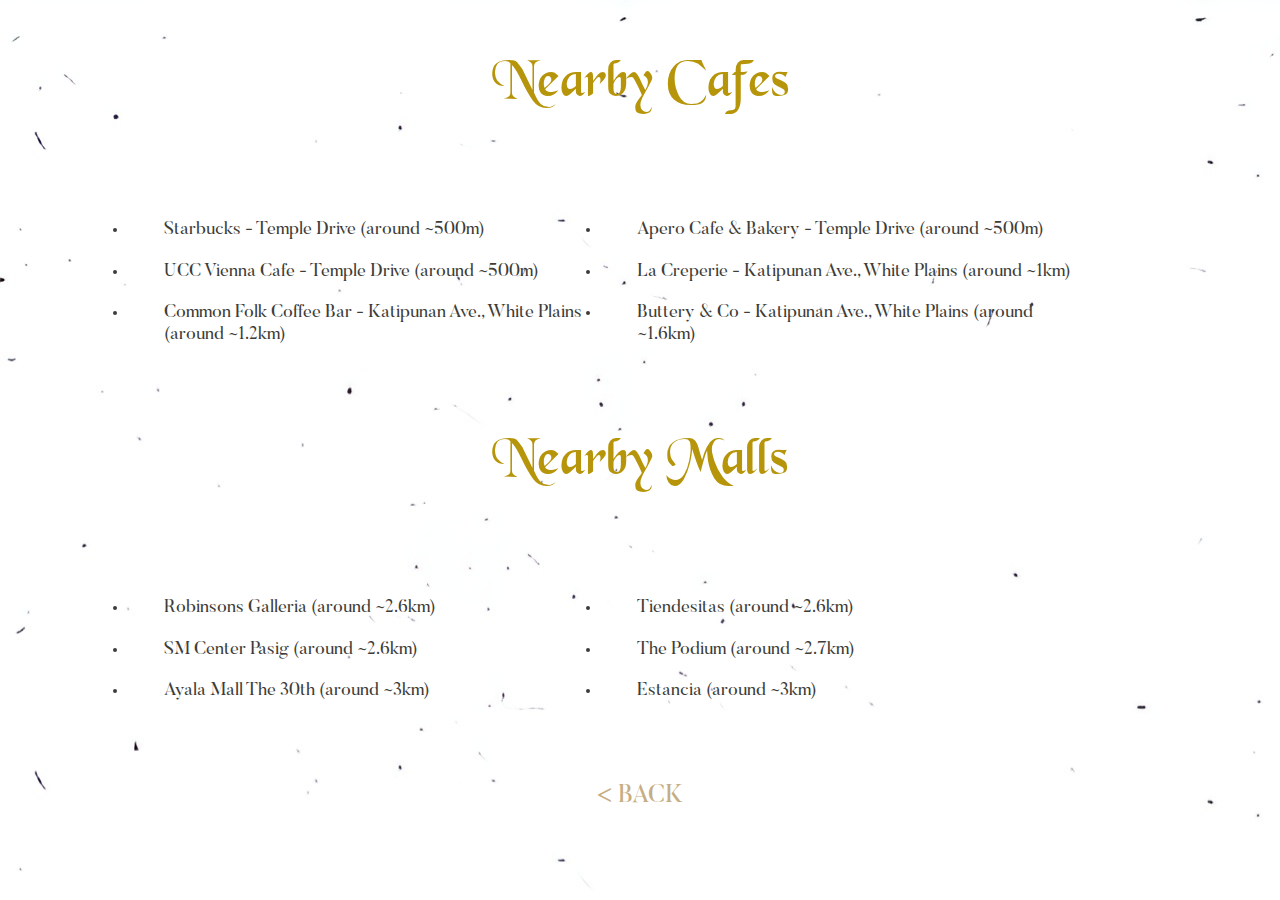
<file: establishments.html>
<!DOCTYPE html>
<html lang="en">

<head>
    <meta charset="UTF-8">
    <meta name="viewport" content="user-scalable=no, initial-scale=1, maximum-scale=1, minimum-scale=1" />
    <meta name="format-detection" content="telephone=no">
    <title>Nearby Establishments</title>
    <link rel="icon" type="image/x-icon" href="./media/icon.png">
    <script src="./main.js" defer></script>
    <link rel="stylesheet" href="style.css">

</head>

<body>

    <section class="establishments" id="establishments">
        <div class="container-border">
            <div class="row flex">
                <h1 class="bc-header">Nearby Cafes</h1>
                <ul class="row flex list">
                    <li class="list-note">Starbucks - Temple Drive (around ~500m)</li>
                    <li class="list-note">Apero Cafe & Bakery - Temple Drive (around ~500m)</li>
                    <li class="list-note">UCC Vienna Cafe - Temple Drive (around ~500m)</li>
                    <li class="list-note">La Creperie - Katipunan Ave., White Plains (around ~1km)</li>
                    <li class="list-note">Common Folk Coffee Bar - Katipunan Ave., White Plains (around ~1.2km)</li>
                    <li class="list-note">Buttery & Co - Katipunan Ave., White Plains (around ~1.6km)</li>
                </ul>
                <h1 class="bc-header">Nearby Malls</h1>
                <ul class="row flex list">
                    <li class="list-note">Robinsons Galleria (around ~2.6km)</li>
                    <li class="list-note">Tiendesitas (around ~2.6km)</li>
                    <li class="list-note">SM Center Pasig (around ~2.6km)</li>
                    <li class="list-note">The Podium (around ~2.7km)</li>
                    <li class="list-note">Ayala Mall The 30th (around ~3km)</li>
                    <li class="list-note">Estancia (around ~3km)</li>
                </ul>
            </div>
        </div>

        <div class="back-btn">
            <a href="./index.html#details">&lt;   BACK</a>
        </div>
    </section>
</body>

</html>
</file>
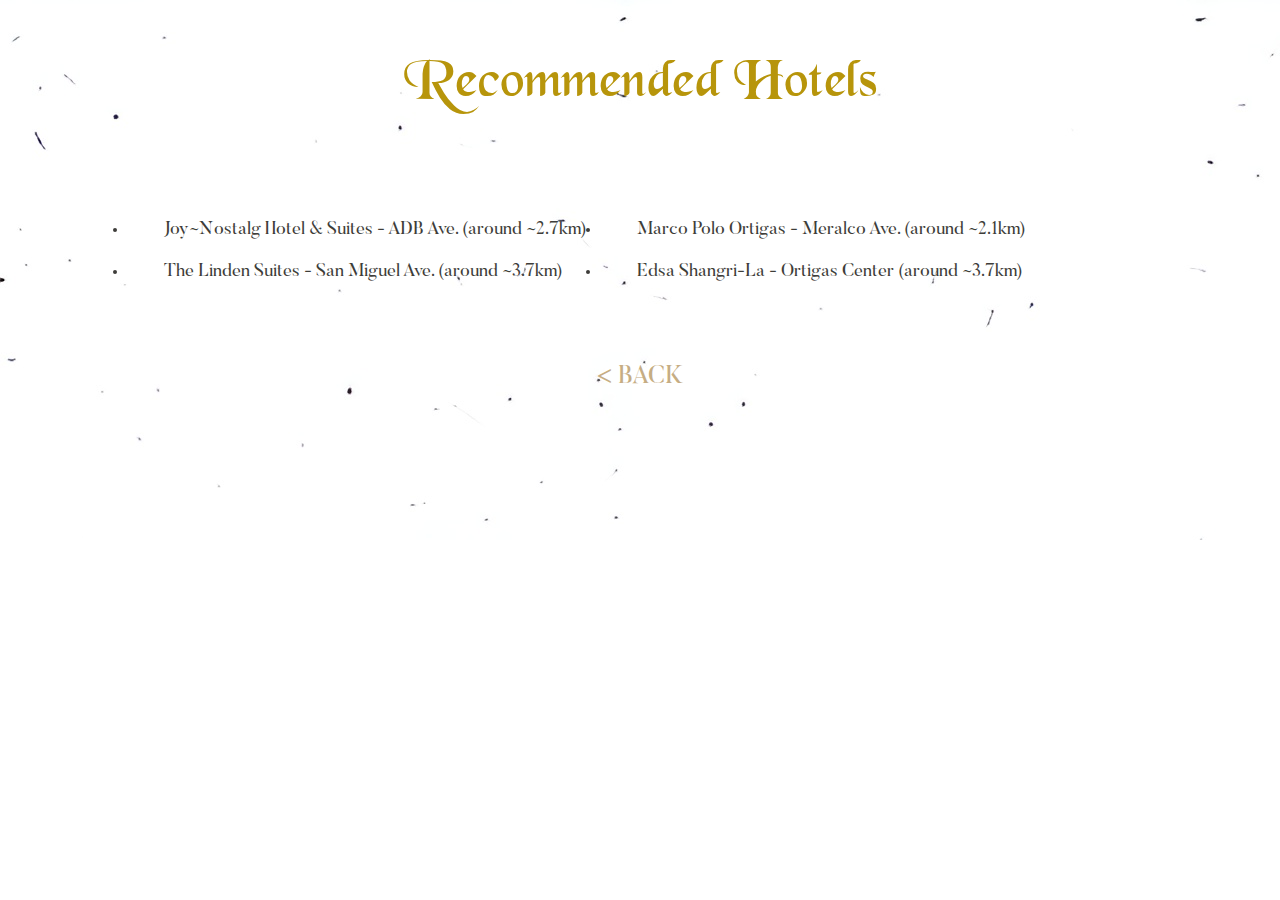
<file: hotels.html>
<!DOCTYPE html>
<html lang="en">

<head>
    <meta charset="UTF-8">
    <meta name="viewport" content="user-scalable=no, initial-scale=1, maximum-scale=1, minimum-scale=1" />
    <meta name="format-detection" content="telephone=no">
    <title>Recommended Hotels</title>
    <link rel="icon" type="image/x-icon" href="./media/icon.png">
    <script src="./main.js" defer></script>
    <link rel="stylesheet" href="style.css">

</head>

<body>

    <section class="establishments" id="establishments">
        <div class="container-border-hotel">
            <div class="row flex">
                <h1 class="bc-header">Recommended Hotels</h1>
                <ul class="row flex list">
                    <li class="list-note">Joy~Nostalg Hotel & Suites - ADB Ave. (around ~2.7km)</li>
                    <li class="list-note">Marco Polo Ortigas - Meralco Ave. (around ~2.1km)</li>
                    <li class="list-note">The Linden Suites - San Miguel Ave. (around ~3.7km)</li>
                    <li class="list-note">Edsa Shangri-La - Ortigas Center (around ~3.7km)</li>
                </ul>
            </div>
        </div>

        <div class="back-btn">
            <a href="./index.html#details">&lt;   BACK</a>
        </div>
    </section>
</body>

</html>
</file>
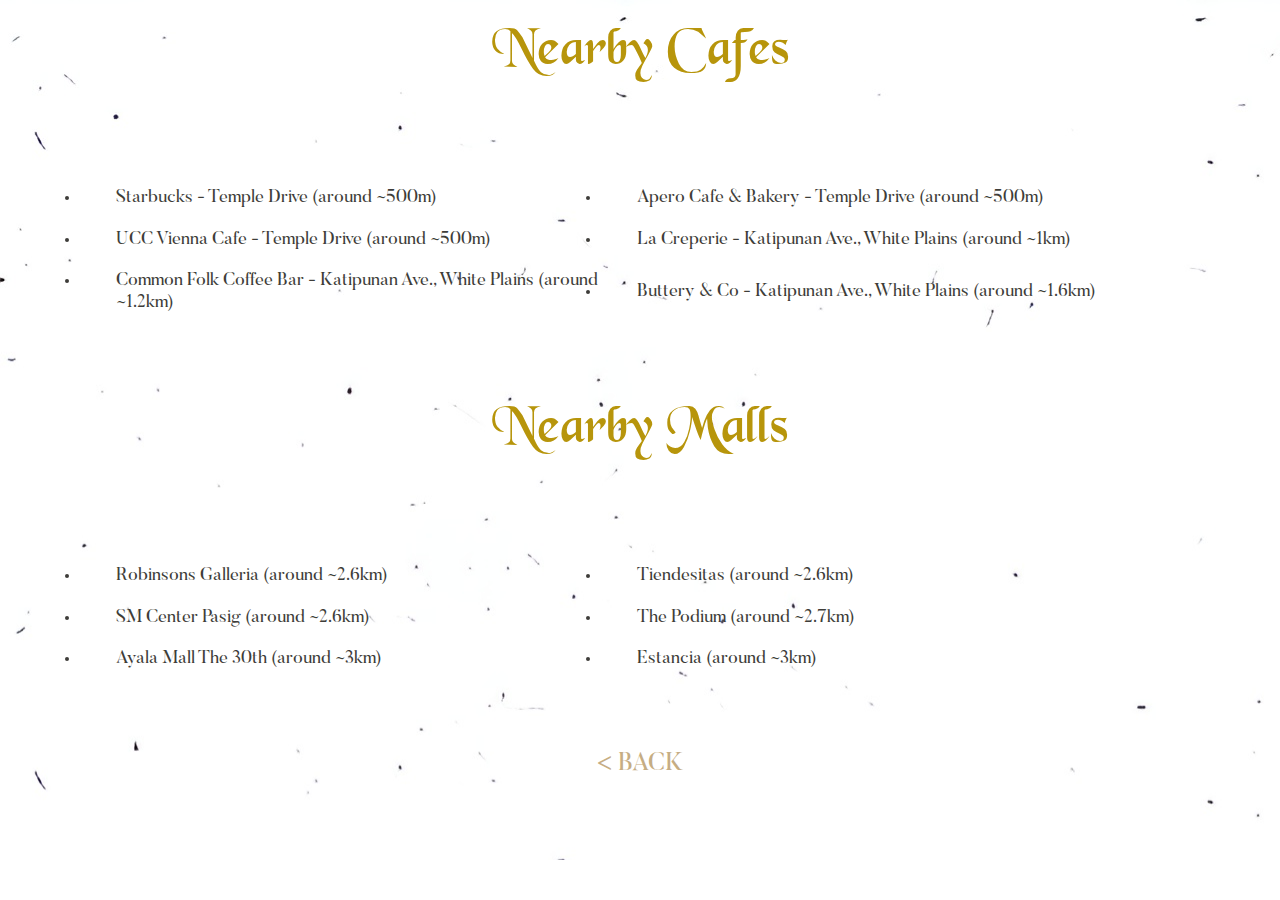
<file: NearbyEstablishment.html>
<!DOCTYPE html>
<html lang="en">

<head>
    <meta charset="UTF-8">
    <meta name="viewport" content="user-scalable=no, initial-scale=1, maximum-scale=1, minimum-scale=1" />
    <meta name="format-detection" content="telephone=no">
    <title>Nearby Establishments</title>
    <link rel="icon" type="image/x-icon" href="./media/icon.png">
    <script src="./main.js" defer></script>
    <link rel="stylesheet" href="style.css">

</head>

<body>

    <section class="establishments" id="establishments">
        <div class="container">
            <div class="row flex">
                <h1 class="bc-header">Nearby Cafes</h1>
                <ul class="row flex list">
                    <li class="list-note">Starbucks - Temple Drive (around ~500m)</li>
                    <li class="list-note">Apero Cafe & Bakery - Temple Drive (around ~500m)</li>
                    <li class="list-note">UCC Vienna Cafe - Temple Drive (around ~500m)</li>
                    <li class="list-note">La Creperie - Katipunan Ave., White Plains (around ~1km)</li>
                    <li class="list-note">Common Folk Coffee Bar - Katipunan Ave., White Plains (around ~1.2km)</li>
                    <li class="list-note">Buttery & Co - Katipunan Ave., White Plains (around ~1.6km)</li>
                </ul>
                <h1 class="bc-header">Nearby Malls</h1>
                <ul class="row flex list">
                    <li class="list-note">Robinsons Galleria (around ~2.6km)</li>
                    <li class="list-note">Tiendesitas (around ~2.6km)</li>
                    <li class="list-note">SM Center Pasig (around ~2.6km)</li>
                    <li class="list-note">The Podium (around ~2.7km)</li>
                    <li class="list-note">Ayala Mall The 30th (around ~3km)</li>
                    <li class="list-note">Estancia (around ~3km)</li>
                </ul>
            </div>
        </div>

        <div class="back-btn">
            <a href="./index.html#details">&lt;   BACK</a>
        </div>
    </section>
</body>

</html>
</file>
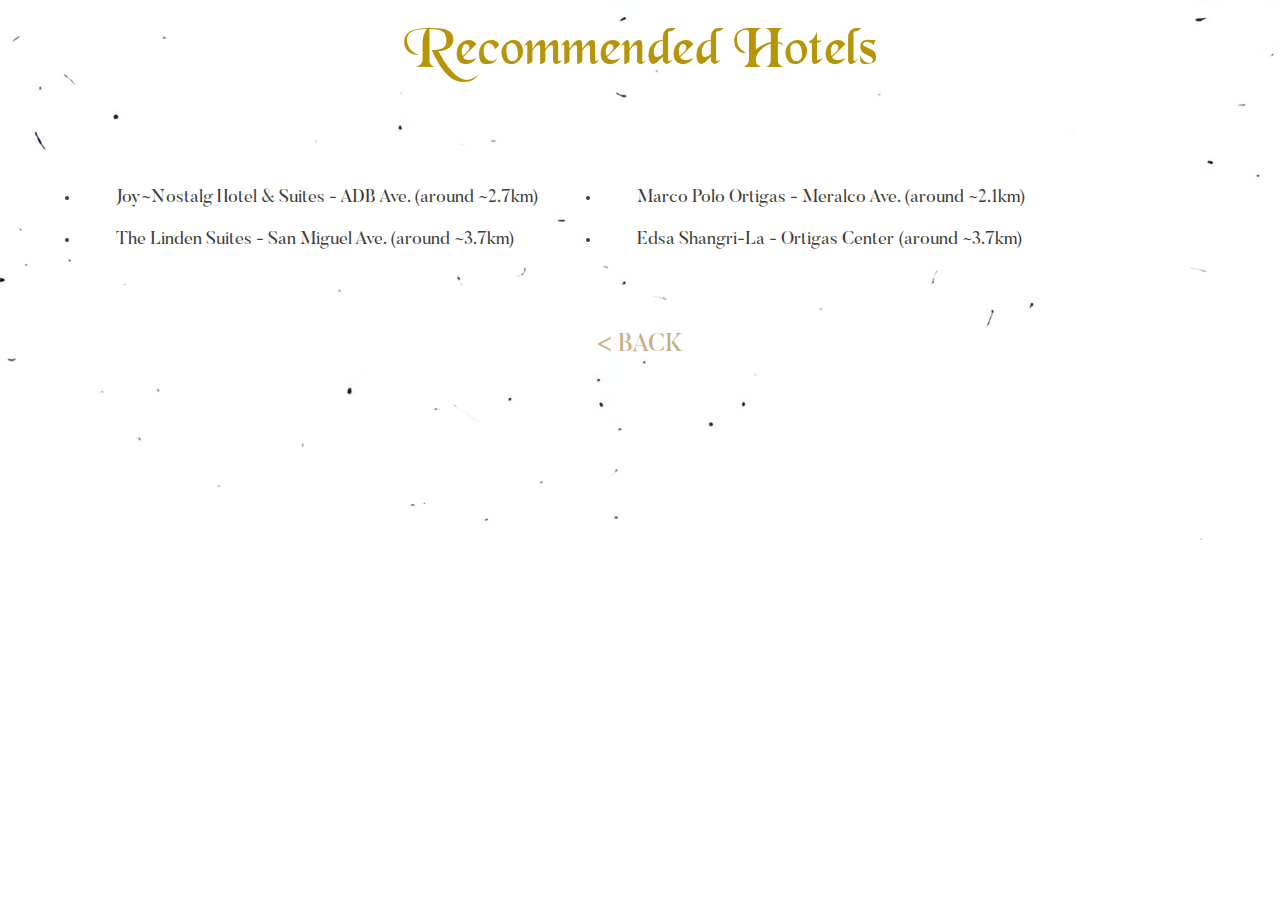
<file: nearbyHotel.html>
<!DOCTYPE html>
<html lang="en">

<head>
    <meta charset="UTF-8">
    <meta name="viewport" content="user-scalable=no, initial-scale=1, maximum-scale=1, minimum-scale=1" />
    <meta name="format-detection" content="telephone=no">
    <title>Recommended Hotels</title>
    <link rel="icon" type="image/x-icon" href="./media/icon.png">
    <script src="./main.js" defer></script>
    <link rel="stylesheet" href="style.css">

</head>

<body>

    <section class="establishments" id="establishments">
        <div class="container">
            <div class="row flex">
                <h1 class="bc-header">Recommended Hotels</h1>
                <ul class="row flex list">
                    <li class="list-note">Joy~Nostalg Hotel & Suites - ADB Ave. (around ~2.7km)</li>
                    <li class="list-note">Marco Polo Ortigas - Meralco Ave. (around ~2.1km)</li>
                    <li class="list-note">The Linden Suites - San Miguel Ave. (around ~3.7km)</li>
                    <li class="list-note">Edsa Shangri-La - Ortigas Center (around ~3.7km)</li>
                </ul>
            </div>
        </div>

        <div class="back-btn">
            <a href="./index.html#details">&lt;   BACK</a>
        </div>
    </section>
</body>

</html>
</file>
<file: style.css>
@font-face {
            font-family: "Butler_Regular";
            src: url(./media/fonts/Butler_Regular.otf) format("opentype");
        }
        
        @font-face {
            font-family: "Butler_Bold";
            src: url(./media/fonts/Butler_Bold.otf) format("opentype");
        }
        
        @font-face {
            font-family: "BlackChancery";
            src: url(./media/fonts/BlackChancery.ttf) format("truetype");
        }
        
        @font-face {
            font-family: "Flaemische";
            src: url(./media/fonts/Flaemische.ttf) format("truetype");
        }
        
        *,
        *::after,
        *::before {
            box-sizing: border-box;
            font-family: 'Butler_Regular', serif;
            font-weight: 400;
            color: var(--cl1--2--);
        }
        
        html,
        body {
            --cl1--1--: #fcf9f7;
            --cl1--2--: #3e3d39;
            --cl1--3--: #B7950B;
            --cl1--4--: #c6ad83;
            width: 100%;
            height: 100%;
            margin: 0px;
            padding: 0px;
            overflow-x: hidden;
            scroll-behavior: smooth;
        }
        
        img {
            max-width: 100%;
        }
        
        h1,
        h2,
        h3,
        h4,
        h5,
        h6,
        p {
            margin: 0;
        }
        
        h1 {
            font-size: clamp(60px, 10vw, 100px);
            line-height: clamp(65px, 10vw, 105px);
        }
        
        h2 {
            font-size: clamp(30px, 5vw, 40px);
            line-height: clamp(35px, 5vw, 45px);
            text-transform: capitalize;
        }
        
        h3 {
            font-size: clamp(25px, 5vw, 35px);
            line-height: clamp(30px, 5vw, 40px);
            text-transform: capitalize;
        }
        
        h4 {
            font-size: clamp(15px, 5vw, 20px);
            line-height: clamp(20px, 5vw, 25px);
            text-transform: capitalize;
        }
        
        h5 {
            font-size: 16px;
            text-transform: capitalize;
        }
        
        p {
            font-size: 15px;
        }
        
        a {
            display: inline-block;
            text-decoration: none;
            transition: 0.3s ease-in-out;
            -webkit-transition: 0.3s ease-in-out;
            -moz-transition: 0.3s ease-in-out;
            -ms-transition: 0.3s ease-in-out;
            -o-transition: 0.3s ease-in-out;
        }
        
        ul {
            margin: 0;
            padding: 0;
            list-style: none;
        }
        
        .row {
            display: flex;
        }
        
        .flex {
            flex-wrap: wrap;
            align-items: center;
            gap: clamp(2em, 5vw, 5em);
        }
        
        .flex>* {
            flex: 1 1 25em;
        }
        
        .column {
            display: grid;
        }
        
        .container {
            max-width: 85%;
            margin: 0 auto;
        }
        
        .bc-header {
            font-family: 'BlackChancery', serif;
        }
        
        .divider-img {
            width: 4em;
            height: 0.3em;
            padding-top: 12%;
            padding-bottom: 1%;
            align-items: center;
            margin: auto;
            display: block;
        }
        /*Navigation*/
        
        header {
            position: sticky;
            top: 0;
            background: #333333;
            z-index: 1000;
        }
        
        .header {
            align-items: center;
            justify-content: space-between;
            padding: 1em 0;
        }
        
        nav {
            flex-grow: 1;
        }
        
        nav ul {
            flex-grow: 1;
            align-items: center;
            justify-content: space-between;
            gap: 2em;
        }
        
        nav a,
        footer a {
            font-family: 'BlackChancery', serif;
            font-size: 20px;
            text-transform: capitalize;
            color: var(--cl1--4--);
        }
        
        nav a:hover {
            color: var(--cl1--1--);
        }
        
        footer a:hover {
            color: var(--cl1--3--);
        }
        /*End Navigation*/
        /*Banner*/
        
        .banner-area {
            position: relative;
            overflow: relative;
        }
        
        .banner-area {
            position: relative;
            justify-content: center;
            min-height: 100vh;
            text-align: center;
        }
        
        .banner-area .banner-img {
            background-image: url(./media/welcome-bg.jpg);
            position: absolute;
            top: 0;
            left: 0;
            width: 100%;
            height: 100%;
            background-repeat: no-repeat;
            background-size: cover;
            background-position: center;
            z-index: -1;
        }
        /*End Banner*/
        /*Invitation*/
        
        .invitation {
            background: url(./media/default-bg.jpg);
            background-repeat: no-repeat;
            background-size: cover;
            background-position: center;
        }
        
        .invitation .container {
            max-width: 90%;
            margin: 0 auto;
            padding-top: 10em;
        }
        
        .invitation h1,
        h2 {
            font-size: 60px;
            padding-top: 0.05em;
            padding-bottom: 0.05em;
            text-align: center;
            color: var(--cl1--3--);
            font-family: 'Flaemische', sans-serif;
        }
        
        .invitation h3 {
            text-transform: uppercase;
            text-align: center;
            font-size: 27.5px;
            color: var(--cl1--2--);
        }
        
        .invitation .invi-loc-desc {
            padding-bottom: 0.8em;
            padding-top: 0.8em;
        }
        
        .invitation h4 {
            text-align: center;
            text-transform: uppercase;
            color: var(--cl1--2--);
            font-size: 22px;
            padding-bottom: 0.8em;
            padding-top: 0.8em;
        }
        
        .invitation h5 {
            text-align: center;
            text-transform: uppercase;
            color: var(--cl1--2--);
            font-size: 19px;
            padding-bottom: 0;
            padding-top: 1em;
        }
        
        .invitation h1::first-letter {
            font-size: 95px;
            line-height: 0.75;
        }
        
        .invitation h2::first-letter {
            font-size: 75px;
            line-height: 0.75;
        }
        
        .invitation-content {
            position: relative;
        }
        
        .invitation .invi-loc-top {
            padding-top: 7em;
        }
        /*End Invitation*/
        /*Details*/
        
        .details {
            background-image: url(./media/default-bg.jpg);
            background-repeat: no-repeat;
            background-size: cover;
            background-position: center;
        }
        
        .details .container {
            padding-top: 5em;
            padding-bottom: 5em;
        }
        
        .details .row {
            display: flex;
            justify-content: center;
            align-content: flex-start;
            gap: clamp(4em, 4vw, 3em);
            padding: 3% 0;
        }
        
        .details .flex {
            flex-wrap: wrap;
            flex-direction: row;
            align-items: first baseline;
            gap: clamp(7.5em, 4vw, 3em);
            padding-bottom: 0.5em;
        }
        
        .details .venue-map {
            display: block;
            justify-content: center;
            align-content: flex-start;
            gap: clamp(7.5em, 4vw, 3em);
            padding-top: 1em;
            padding-bottom: 1em;
        }
        
        .google-map {
            padding-top: 60%;
            margin-bottom: 2%;
            position: relative;
            border: 4px solid var(--cl1--3--);
        }
        
        .google-map iframe {
            height: 100%;
            width: 100%;
            left: 0;
            top: 0;
            position: absolute;
        }
        
        .details img {
            border: 4px solid var(--cl1--3--);
            min-height: 75px;
            min-width: 75px;
            object-fit: contain;
            margin: auto;
            display: block;
        }
        
        .details .dress-code-img {
            width: 70%;
            height: 70%;
            align-content: center;
            margin: auto;
            display: block;
        }
        
        .details h1 {
            font-size: 55px;
            text-align: center;
            color: var(--cl1--2--);
        }
        
        .details p {
            padding-top: 0.5em;
            font-size: 20px;
            text-transform: none;
            text-align: center;
        }
        
        .details h3 {
            font-size: 32px;
            align-items: center;
            text-transform: none;
            text-align: center;
        }
        
        .details h4 {
            font-size: 32px;
            text-transform: none;
            text-align: center;
            line-height: 1;
        }
        
        .details h5 {
            font-size: 18px;
            text-transform: none;
            text-align: center;
            position: relative;
            color: var(--cl1--3--);
        }
        
        .details .dress-code {
            letter-spacing: 2.5px;
        }
        
        .details .dress-code h4 {
            font-size: 23px;
            color: var(--cl1--4--);
        }
        
        .details .dress-code-title h4 {
            margin-top: 3em;
            padding-bottom: 0.8em;
            color: var(--cl1--4--);
        }
        
        .details .font-bold {
            font-family: 'Butler_Bold', serif;
            font-size: 28px;
            color: var(--cl1--4--);
        }
        
        .details .det-header {
            font-size: 27px;
        }
        
        .details .rowlist h3 {
            padding-top: 1em;
            padding-bottom: 0.5em;
            color: var(--cl1--4--);
        }
        
        .details .det-time,
        .det-note {
            font-size: 20px;
        }
        
        .details .det-child {
            padding-top: 2em;
            color: var(--cl1--4--);
        }
        
        .details .list {
            margin: auto;
            flex-wrap: wrap;
            text-align: left;
            gap: 0.5em;
        }
        
        .details .list .list-note {
            font-size: 18px;
            padding-top: 1em;
            text-align: center;
            color: var(--cl1--4--);
            list-style-type: disc;
        }
        
        .details .list li {
            font-size: 22px;
            text-align: center;
            color: var(--cl1--4--);
        }
        
        .details .flex-note {
            text-align: center;
            align-content: top;
            width: 100%;
        }
        
        .details .flex-note h5 {
            color: var(--cl1--4--);
        }
        
        .details .rowlist {
            display: flex;
            justify-content: center;
            align-content: flex-start;
            gap: clamp(4em, 2vw, 1em);
            padding: 2% 5%;
        }
        
        .details .det-note {
            padding-bottom: 5em;
            color: var(--cl1--4--);
        }
        
        .details .rowlist p {
            color: var(--cl1--4--);
            padding: 1em 0;
        }
        
        .details .details-background-img {
            background-image: url(./media/details-bg.jpg);
            background-repeat: no-repeat;
            background-position: center;
            background-size: cover;
        }
        
        .details .details-background-img .iframe-bottom h5 {
            color: var(--cl1--2--);
            margin-bottom: 2em;
        }
        
        .details a u {
            color: #808080;
        }
        /*End Details*/
        /*Entourage*/
        
        .entourage {
            position: relative;
            justify-content: center;
            background-image: url(./media/default-bg.jpg);
            min-height: 60vh;
        }
        
        .entourage .container {
            padding-bottom: 5em;
        }
        
        .entourage h1 {
            font-size: 55px;
            text-align: center;
            color: var(--cl1--3--);
            padding-bottom: 0.2em;
        }
        
        .entourage h2 {
            font-size: 35px;
            text-align: center;
            color: var(--cl1--3--);
            font-family: 'Flaemische', serif;
            padding-bottom: 0.5em;
        }
        
        .entourage h3 {
            font-size: 25px;
            text-align: center;
            color: var(--cl1--2--);
            padding-bottom: 0.5em;
        }
        
        .entourage .row {
            display: flex;
            justify-content: center;
        }
        
        .entourage .flex {
            flex-wrap: wrap;
            flex-direction: row;
            align-items: first baseline;
            gap: clamp(2em, 5vw, 5em);
            padding-bottom: 0.5em;
        }
        
        .entourage .divider-img {
            padding-bottom: 5em;
        }
        
        .entourage .row .flex {
            gap: 0;
        }
        /*End Entourage*/
        /*Memory Lane*/
        
        .memorylane {
            padding-bottom: 3em;
            position: relative;
            justify-content: center;
            background-image: url(./media/default-bg.jpg);
            min-height: 60vh;
        }
        
        .memorylane h1 {
            font-size: 55px;
            color: var(--cl1--3--);
            padding-bottom: 0.2em;
        }
        
        .memorylane h5,
        .details h3,
        .form span {
            color: black;
        }
        
        .memorylane p {
            font-size: 22px;
        }
        
        .memorylane h2 {
            padding: 0.2em 0;
        }
        
        .memorylane-content div {
            padding-top: 0.3em;
        }
        
        .memorylane-content div p {
            padding-top: 0.3em;
        }
        
        .mySwiper {
            position: relative;
            max-width: 250px;
        }
        
        .mySwiper img {
            width: 100%;
            min-height: 300px;
            object-fit: cover;
        }
        
        .memorylane .divider-img {
            padding-bottom: 5em;
        }
        /*End Memory Lane*/
        /*Gifts*/
        
        .gifts {
            padding: 0.2em 0;
            position: relative;
            background-image: url(./media/default-bg.jpg);
            min-height: 35vh;
        }
        
        .gifts .container {
            max-width: 70%;
            text-align: justify;
            hyphens: auto;
            -webkit-hyphens: auto;
            word-spacing: -0.05em;
        }
        
        .gifts h1 {
            font-size: 55px;
            text-align: center;
            color: var(--cl1--3--);
        }
        
        .gifts h3 {
            padding-top: 0.2em;
            text-transform: none;
            text-indent: 10%;
        }
        /*End Gifts */
        /* Miscellaneous*/
        
        .details,
        .gifts {
            padding: 4em 0;
        }
        
        .details h2,
        .gifts h2,
        .rsvp h2 {
            text-align: center;
        }
        /* End Miscellaneous*/
        /*RSVP*/
        
        .rsvp {
            padding: 4em 0;
            position: relative;
            justify-content: center;
            background-image: url(./media/default-bg.jpg);
        }
        
        .rsvp .container {
            padding-top: 7em;
            padding-bottom: 4em;
        }
        
        .rsvp .rsvp-background-img {
            background-image: url(./media/rsvp-bg.jpg);
            background-repeat: no-repeat;
            background-position: center;
            background-size: cover;
        }
        
        .rsvp h1 {
            font-size: 55px;
            text-align: center;
            color: var(--cl1--4--);
        }
        
        .rsvp h3 {
            margin: 0 auto;
            font-size: 20px;
            text-align: center;
            color: var(--cl1--4--);
            padding-bottom: 0.5em;
            text-transform: none;
        }
        
        .form {
            flex-wrap: wrap;
            gap: 2em;
            max-width: 500px;
            margin: 0 auto;
            padding: 2em 0;
        }
        
        .form>* {
            flex: 1 1 10em;
        }
        
        .form .input {
            flex-direction: column;
        }
        
        .form label {
            display: inline-black;
            padding-bottom: 0.5em;
            color: var(--cl1--4--);
        }
        
        .form input {
            border: 1px solid var(--cl1--4--);
            outline: 0;
            max-width: 100%;
            padding: 0.5em;
        }
        
        .form span {
            color: var(--cl1--3--);
        }
        
        input[type=number]::-webkit-inner-spin-button,
        input[type=number]::-webkit-outer-spin-button {
            -webkit-appearance: none;
            margin: 0;
        }
        
        .input .option {
            align-items: center;
            justify-content: space-between;
            flex-wrap: wrap;
            gap: 2em;
        }
        
        .option .row {
            position: relative;
            align-items: flex-start;
            text-transform: capitalize;
            font-size: 16px;
            gap: 0.3em;
            padding: 0.5em;
            cursor: pointer;
            transition: 0.3s ease-in-out;
            -webkit-transition: 0.3s ease-in-out;
            -moz-transition: 0.3s ease-in-out;
            -ms-transition: 0.3s ease-in-out;
            -o-transition: 0.3s ease-in-out;
        }
        
        .option .row:hover {
            background: var(--cl1--4--);
            color: var(--cl1--1--);
        }
        
        .invite-btn {
            cursor: pointer;
            position: relative;
            font-size: 18px;
            white-space: nowrap;
            padding: 0 1.5em;
            max-width: max-content;
            color: var(--cl1--4--);
            border: 0;
            border-radius: 40px;
            margin-top: 1.5em;
            transition: 0.3s ease-in-out;
            -webkit-transition: 0.3s ease-in-out;
            -moz-transition: 0.3s ease-in-out;
            -ms-transition: 0.3s ease-in-out;
            -o-transition: 0.3s ease-in-out;
        }
        
        .rsvp .invite-btn:hover {
            color: var(--cl1--1--);
        }
        
        .rsvp .event-select {
            visibility: hidden;
        }
        
        .rsvp .contact p {
            font-size: 15px;
            padding-top: 2em;
            text-transform: none;
            text-align: center;
            margin: auto;
            color: var(--cl1--4--);
            padding-bottom: 3em;
        }
        
        .rsvp .checkbox-option {
            color: var(--cl1--4--);
        }
        
        .rsvp .contact p[href^="tel"] {
            color: inherit;
            text-decoration: none;
        }
        /*End RSVP*/
        /*Page Button*/
        
        button {
            max-width: max-content;
            margin: 0 auto;
            color: var(--cl1--4--);
        }
        
        .page-btn {
            cursor: pointer;
            font-size: 16px;
            text-transform: capitalize;
            border: 0;
            border-radius: 40px;
            box-shadow: 0 0 0 2px var(--cl1--4--);
            background: transparent;
            padding: 0.25em 1.5em;
            margin-top: 1.5em;
            transition: 0.3s ease-in-out;
            -webkit-transition: 0.3s ease-in-out;
            -moz-transition: 0.3s ease-in-out;
            -ms-transition: 0.3s ease-in-out;
            -o-transition: 0.3s ease-in-out;
        }
        
        .page-btn:hover {
            background: var(--cl1--4--);
            color: var(--cl1--1--);
        }
        /*End Page Button*/
        /* Footer*/
        
        footer {
            padding-bottom: 2em;
            background-image: url('media/default-bg.jpg');
            width: 100%;
        }
        
        footer ul {
            flex-wrap: wrap;
            align-items: center;
            justify-content: center;
            gap: 2em;
        }
        
        footer p {
            font-size: 10px;
            text-align: center;
            padding-top: 2em;
            color: var(--cl1--2--);
        }
        /* End Footer */
        /*Sweet Alert JS*/
        
        body.swal2-shown>[aria-hidden="true"] {
            transition: 0.1s filter;
            filter: blur(10px);
        }
        /*End Sweet Alert JS*/
        /*Media*/
        
        @media screen and (min-width:1200px) {
            .container {
                max-width: 1120px;
            }
        }
        /* for desktop view */
        
        @media screen and (min-width:1000px) {
            .mobile {
                display: none;
            }
            .mySwiper {
                max-width: 500px;
            }
            .mySwiper img {
                min-height: 500px;
            }
            .details .container {
                max-width: 800px;
            }
            .details .details-background-img .iframe-bottom {
                padding-bottom: 5em;
            }
            .details .dress-code-title h4 {
                padding-top: 1em;
            }
            .rsvp p {
                max-width: 600px;
            }
            .rsvp .rsvp-background-img {
                background-image: url(./media/rsvp-bg-desktop.jpg);
                background-repeat: no-repeat;
                background-position: center;
                background-size: cover;
            }
        }
        /* for mobile view */
        
        @media screen and (max-width:1000px) {
            .desktop {
                display: none;
            }
            .banner-area .banner-img {
                background-image: url(./media/mobile-welcome-bg.jpg);
            }
            .toggleMenu {
                right: 5%;
                padding-left: 190%;
                background-image: url(./media/menu.png);
                background-repeat: no-repeat;
                background-position: center;
                background-size: 40px;
                width: 30px;
                height: 30px;
                z-index: 1000;
                transition: background-size 0.3s ease-in-out;
                -webkit-transition: background-size 0.3s ease-in-out;
                -moz-transition: background-size 0.3s ease-in-out;
                -ms-transition: background-size 0.3s ease-in-out;
                -o-transition: background-size 0.3s ease-in-out;
            }
            .toggleMenu.active {
                right: 5%;
                padding-left: 190%;
                background-image: url(./media/close.png);
                background-size: 25px;
            }
            .navigation {
                position: absolute;
                inset: 0;
                min-height: 0;
                opacity: 0;
                justify-content: center;
                align-items: center;
                transform: scale(0);
                -webkit-transform: scale(0);
                -moz-transform: scale(0);
                -ms-transform: scale(0);
                -o-transform: scale(0);
            }
            .navigation.active {
                position: fixed;
                min-height: 100%;
                opacity: 1;
                background: var(--cl1--2--);
                z-index: 999;
                transform: scale(1);
                -webkit-transform: scale(1);
                -moz-transform: scale(1);
                -ms-transform: scale(1);
                -o-transform: scale(1);
            }
            nav ul {
                flex-direction: column;
            }
            .details .google-map {
                padding-top: 15em;
                padding-bottom: 50%;
            }
            .details .dress-code-title h4 {
                padding-top: 5em;
            }
        }
        /*NearbyEstablishment.html*/
        /*establishments*/
        
        .establishments {
            position: relative;
            justify-content: center;
            background-image: url(./media/default-bg.jpg);
            min-height: 60vh;
        }
        
        .establishments .container-border {
            max-width: 80%;
            margin-left: 10%;
            margin-right: 10%;
            padding-top: 2em;
        }
        
        .establishments .container-border-hotel {
            max-width: 80%;
            margin-left: 10%;
            margin-right: 10%;
            padding-top: 2em;
        }
        
        .establishments h1 {
            font-size: 55px;
            color: var(--cl1--3--);
        }
        
        .establishments h5 {
            color: black;
        }
        
        .establishments p {
            font-size: 22px;
        }
        
        .establishments h2 {
            padding: 0.2em 0;
        }
        
        .establishments .bc-header {
            text-align: center;
        }
        
        .establishments .list {
            margin: auto;
            flex-wrap: wrap;
            gap: 0.1em;
            padding-right: 5em;
        }
        
        .establishments .list .list-note {
            font-size: 18px;
            padding-top: 1em;
            padding-left: 2em;
            color: var(--cl1--2--);
            list-style-type: disc;
            font-family: 'Butler_Regular', sans-serif;
        }
        
        .establishments .flex {
            flex-wrap: wrap;
            align-items: center;
        }
        
        .establishments .back-btn {
            padding: 5em;
            text-align: center;
        }
        
        .establishments .back-btn a {
            font-family: 'Butler_Regular', sans-serif;
            font-size: 25px;
            color: var(--cl1--4--);
        }
        /*End establishments*/
</file>
